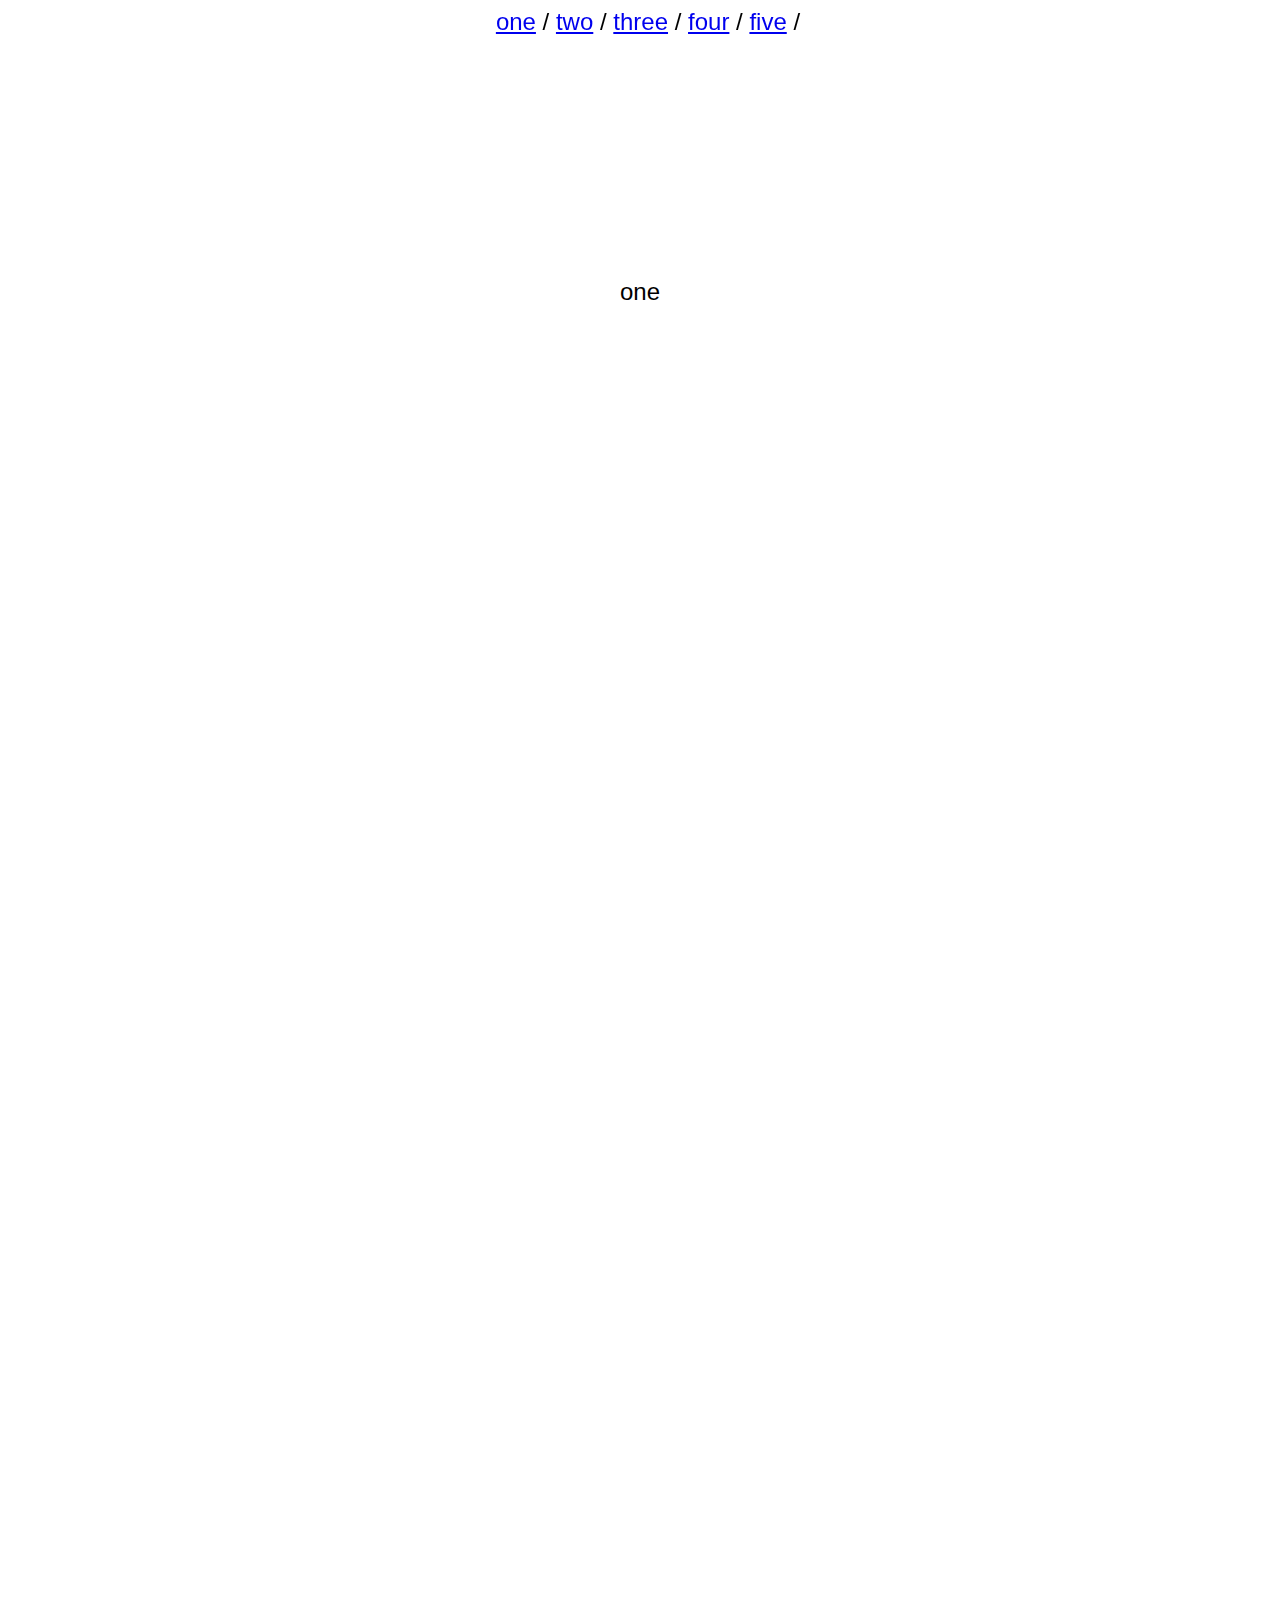
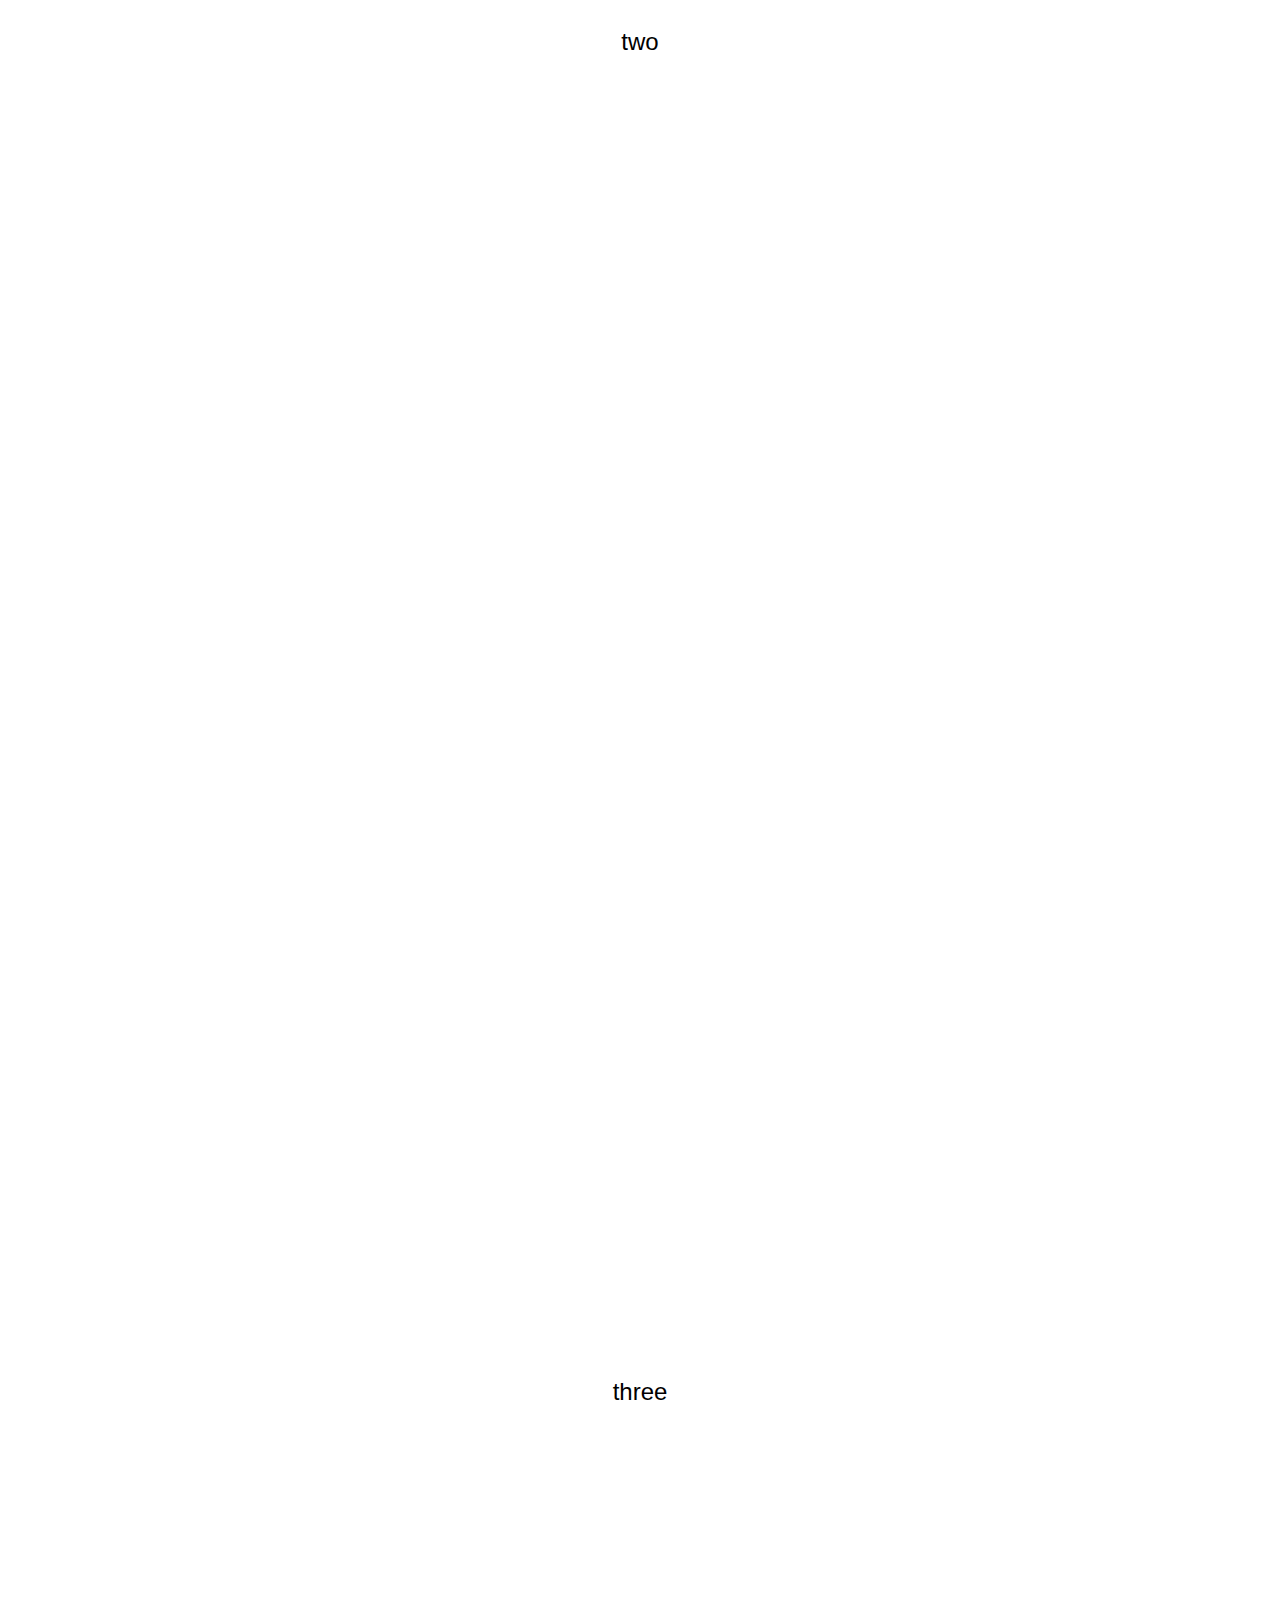
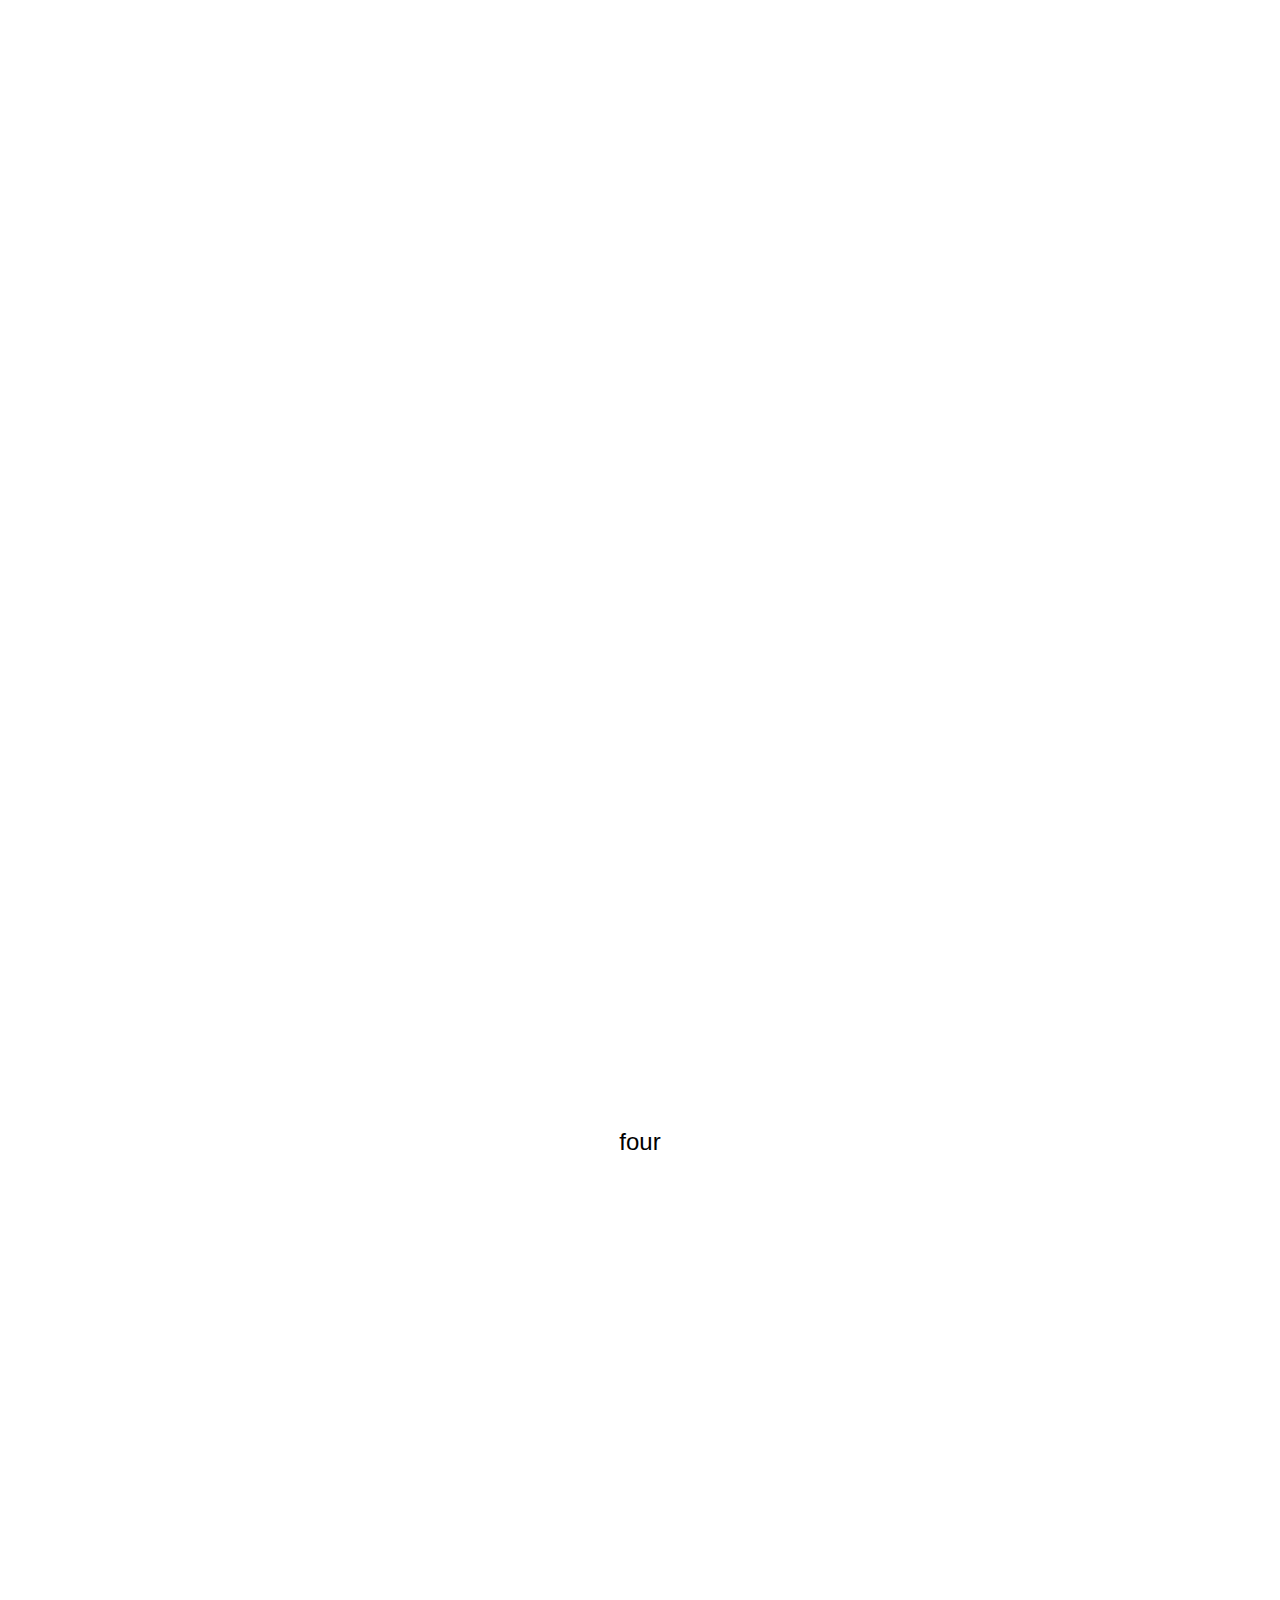
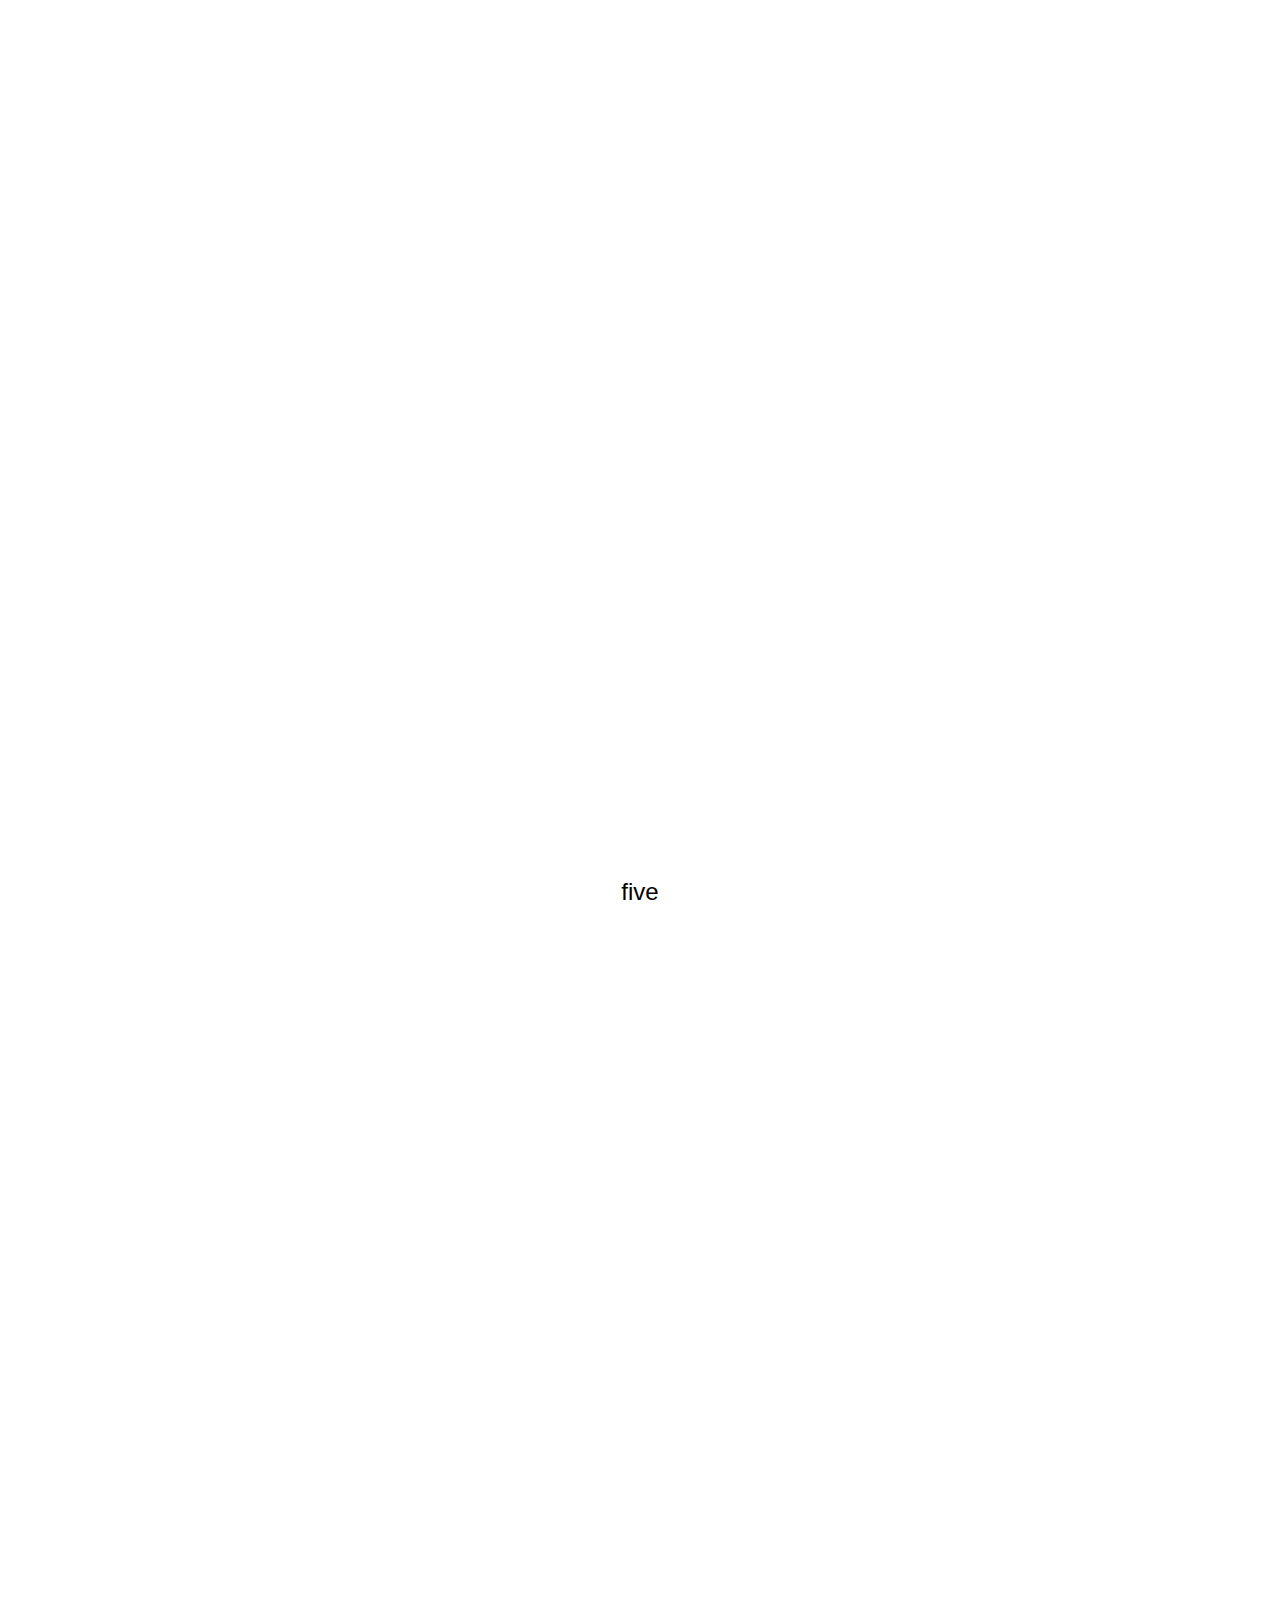
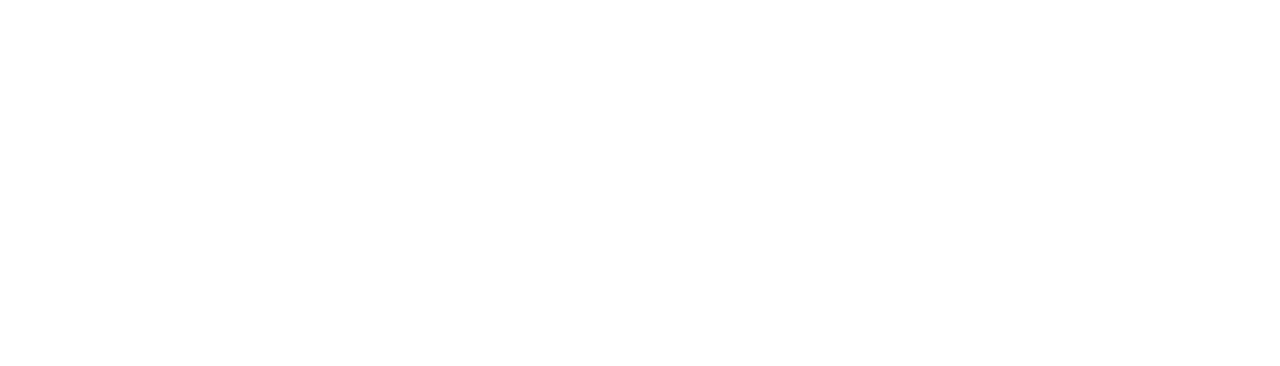
<file: highlight-link.htm>
<!doctype html>
<html lang='en-us'>
<head>
    <meta charset=utf-8>
    <meta name="viewport" content="width=device-width, initial-scale=1.0">
    <title></title>
    <style>
        body {font-family: 'Gotham Book', Helvetica; font-size: 24px;}
        header {position: fixed; height: 80px; width: 100%; text-align: center;}
        section.main {height: 120vh; text-align: center; padding-top: 30vh;}
        a.section-active {background: #000; color: #fff;}
    </style>
</head>
<body>

<header>
    <a href='#one'>one</a> / 
    <a href='#two'>two</a> / 
    <a href='#three'>three</a> / 
    <a href='#four'>four</a> / 
    <a href='#five'>five</a> / 
</header>

<section class="main" id='one'>one</section>
<section class="main" id='two'>two</section>
<section class="main" id='three'>three</section>
<section class="main" id='four'>four</section>
<section class="main" id='five'>five</section>

<script type="text/javascript" src='https://code.jquery.com/jquery-3.1.0.min.js'></script>
<script type="text/javascript">

$(document).ready(function(){

var sections = $('section'), nav = $('header');

$(window).on('scroll', function () {
  
  var winY = $(window).scrollTop();
 
  sections.each(function() {
    var top = $(this).offset().top - 80,
        bottom = top + $(this).outerHeight();
    var id = $(this).attr('id');

    if (winY >= top && winY < bottom) {
      nav.find('a').removeClass('section-active');
      nav.find("a[href='#" +id+ "']").addClass('section-active');
    }
    
  });
});

});

</script>
</body>
</html>
</file>
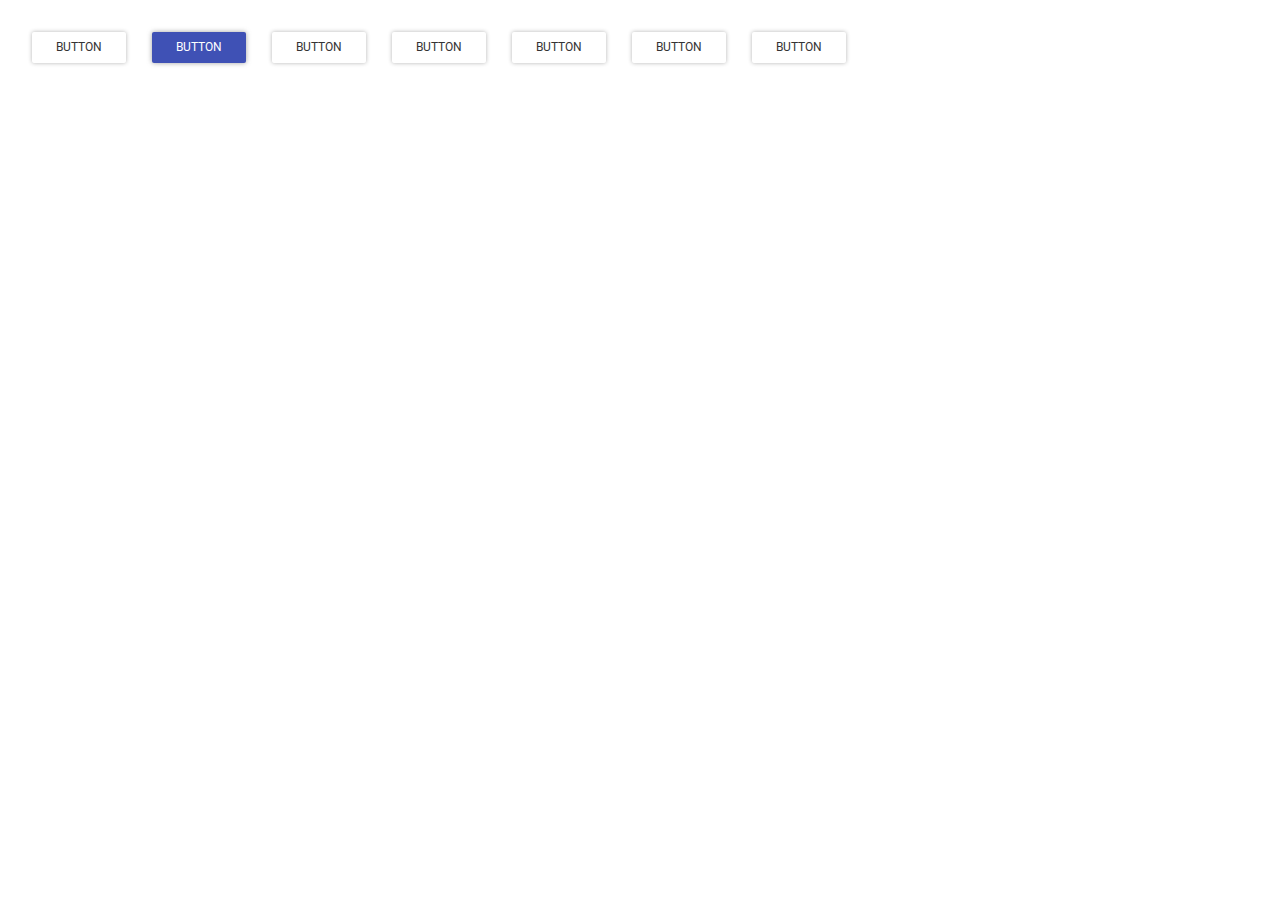
<file: ripple.htm>
<!doctype html>
<html lang='en'>
<head>
	<title>Ripple effect v0.1</title>
	<meta charset='utf-8' />
	<meta name='viewport' content='width=device-width,intial-scale=1' />
	<style type="text/css">
	@import url(http://fonts.googleapis.com/css?family=Roboto:300);

	/* reset */
	*, html, body, div, span, p, a {margin: 0; padding: 0; outline: 0; font-family: 'Roboto';}

	body {font-size: 62.5%;}
	/* box model */
	* {box-sizing: border-box; -webkit-tap-highlight-color: transparent;}

	#container {padding: 2em;}
	/* button style */
	.button {margin: 1em; user-select: none; -webkit-user-select: none; overflow: hidden; position: relative; z-index: 2; font-family: 'Roboto'; padding: 0.7em 2em; background: #fff; color: #333; font-size: 1.2em; text-transform: uppercase; border-radius: 2px; box-shadow: 0px 0px 4px 0px rgba(0,0,0,0.3); width: auto; display: inline-block; cursor: pointer;}
	.ripple {display: block; position: absolute; z-index: 0; top: -100%; left: 0px; background: rgba(0,0,0,0.3); transform: scale(0); border-radius: 100%; }
	.ripple.animate {animation: ripple 0.5s ease-out; -webkit-animation: ripple 0.5s ease-out;}
	/*.button:hover .ripple {animation: ripple 0.3s ease-out; -webkit-animation: ripple 0.4s linear;}*/


	.button.indigo {background-color: #3F51B5; color: #fff; box-shadow: 0 0 5px rgba(100,100,100,0.6);}
	.button.indigo .ripple {background-color: #1A237E;}

	@keyframes ripple { 
		0% {transform: scale(0);}
		50% {transform: scale(1);}
		99% {transform: scale(3);}
		100% {display: none; transform: scale(0); opacity: 0;}
	}

	@-webkit-keyframes ripple {
		0% {transform: scale(0);}
		50% {transform: scale(1);}
		99% {transform: scale(3);}
		100% {display: none; transform: scale(0); opacity: 0;}
	}

	</style>

	<script src='http://www.w3schools.com/jquery.js'></script>
	<script type="text/javascript">
	$(document).ready(function(){
		w = $('.button').css("width");
		$('span.ripple').css({"width": w, "height": w});
		$('.button').click(function(){
			$('span.ripple', this).addClass('animate');
			setTimeout(function(){
				$('span.ripple').removeClass('animate');
			}, 400);
		});
	});
	</script>

</head>
<body>
<div id='container'>
	
	<div class=button>
		<span class=ripple></span>
		Button
	</div>

	<div class='button indigo'>
		Button
		<span class=ripple></span>
	</div>

	<div class='button blue'>
		<span class=ripple></span>
		Button
	</div>

	<div class='button cyan'>
		<span class=ripple></span>
		Button
	</div>

	<div class='button teal'>
		<span class=ripple></span>
		Button
	</div>

	<div class='button lightgreen'>
		<span class=ripple></span>
		Button
	</div>

	<div class='button orange'>
		<span class=ripple></span>
		Button
	</div>


</div>
</body>
</html>
</file>
